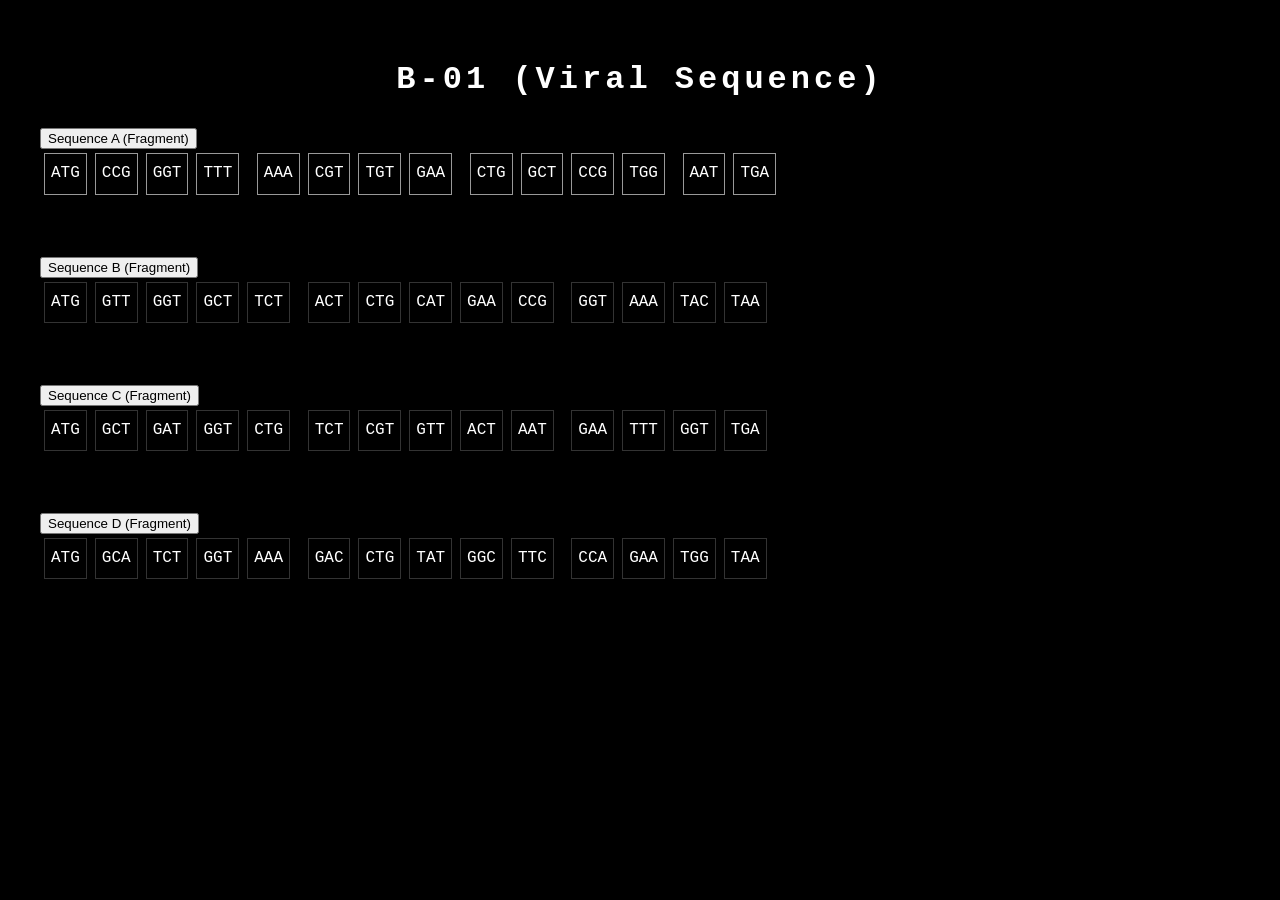
<file: B-01.html>
<!DOCTYPE html>
<html>
<head>
<meta charset="UTF-8">
<title>B-01 (Viral Sequence)</title>
<style>
body{margin:0;background:black;color:white;font-family:Courier New;padding:40px;}
h1{text-align:center;letter-spacing:4px;margin-bottom:30px;}
.block{margin-bottom:40px;line-height:2.2;}
.codon{display:inline-block;margin:4px;padding:2px 6px;border:1px solid rgba(255,255,255,0.2);}
.vector{border-color:rgba(255,255,255,0.6);}
.vector:hover{background:white;color:black;}
</style>
</head>
<body>

<h1>B-01 (Viral Sequence)</h1>

<div id="sequenceContainer">

    <!-- TARGET -->
    <div class="seqItem">

        <button class="seqButton" onclick="toggleSequence(this)">
            Sequence A (Fragment)
        </button>

        <div class="seqContent">

            <div class="block">
                <span class="codon vector">ATG</span><span class="codon vector">CCG</span><span class="codon vector">GGT</span><span class="codon vector">TTT</span>
                <span class="codon vector">AAA</span><span class="codon vector">CGT</span><span class="codon vector">TGT</span><span class="codon vector">GAA</span>
                <span class="codon vector">CTG</span><span class="codon vector">GCT</span><span class="codon vector">CCG</span><span class="codon vector">TGG</span>
                <span class="codon vector">AAT</span><span class="codon vector">TGA</span>
            </div>

        </div>
    </div>

    <br>

    <!-- DECOY 1 -->
    <div class="seqItem">

        <button class="seqButton" onclick="toggleSequence(this)">
            Sequence B (Fragment)
        </button>

        <div class="seqContent">

            <div class="block">
                <span class="codon">ATG</span><span class="codon">GTT</span><span class="codon">GGT</span><span class="codon">GCT</span><span class="codon">TCT</span>
                <span class="codon">ACT</span><span class="codon">CTG</span><span class="codon">CAT</span><span class="codon">GAA</span><span class="codon">CCG</span>
                <span class="codon">GGT</span><span class="codon">AAA</span><span class="codon">TAC</span><span class="codon">TAA</span>
            </div>

        </div>
    </div>

    <br>

    <!-- DECOY 2 -->
    <div class="seqItem">

        <button class="seqButton" onclick="toggleSequence(this)">
            Sequence C (Fragment)
        </button>

        <div class="seqContent">

            <div class="block">
                <span class="codon">ATG</span><span class="codon">GCT</span><span class="codon">GAT</span><span class="codon">GGT</span><span class="codon">CTG</span>
                <span class="codon">TCT</span><span class="codon">CGT</span><span class="codon">GTT</span><span class="codon">ACT</span><span class="codon">AAT</span>
                <span class="codon">GAA</span><span class="codon">TTT</span><span class="codon">GGT</span><span class="codon">TGA</span>
            </div>

        </div>
    </div>

    <br>

    <!-- DECOY 3 -->
    <div class="seqItem">

        <button class="seqButton" onclick="toggleSequence(this)">
            Sequence D (Fragment)
        </button>

        <div class="seqContent">

            <div class="block">
                <span class="codon">ATG</span><span class="codon">GCA</span><span class="codon">TCT</span><span class="codon">GGT</span><span class="codon">AAA</span>
                <span class="codon">GAC</span><span class="codon">CTG</span><span class="codon">TAT</span><span class="codon">GGC</span><span class="codon">TTC</span>
                <span class="codon">CCA</span><span class="codon">GAA</span><span class="codon">TGG</span><span class="codon">TAA</span>
            </div>

        </div>
    </div>

</div>

</body>
</html>
</file>
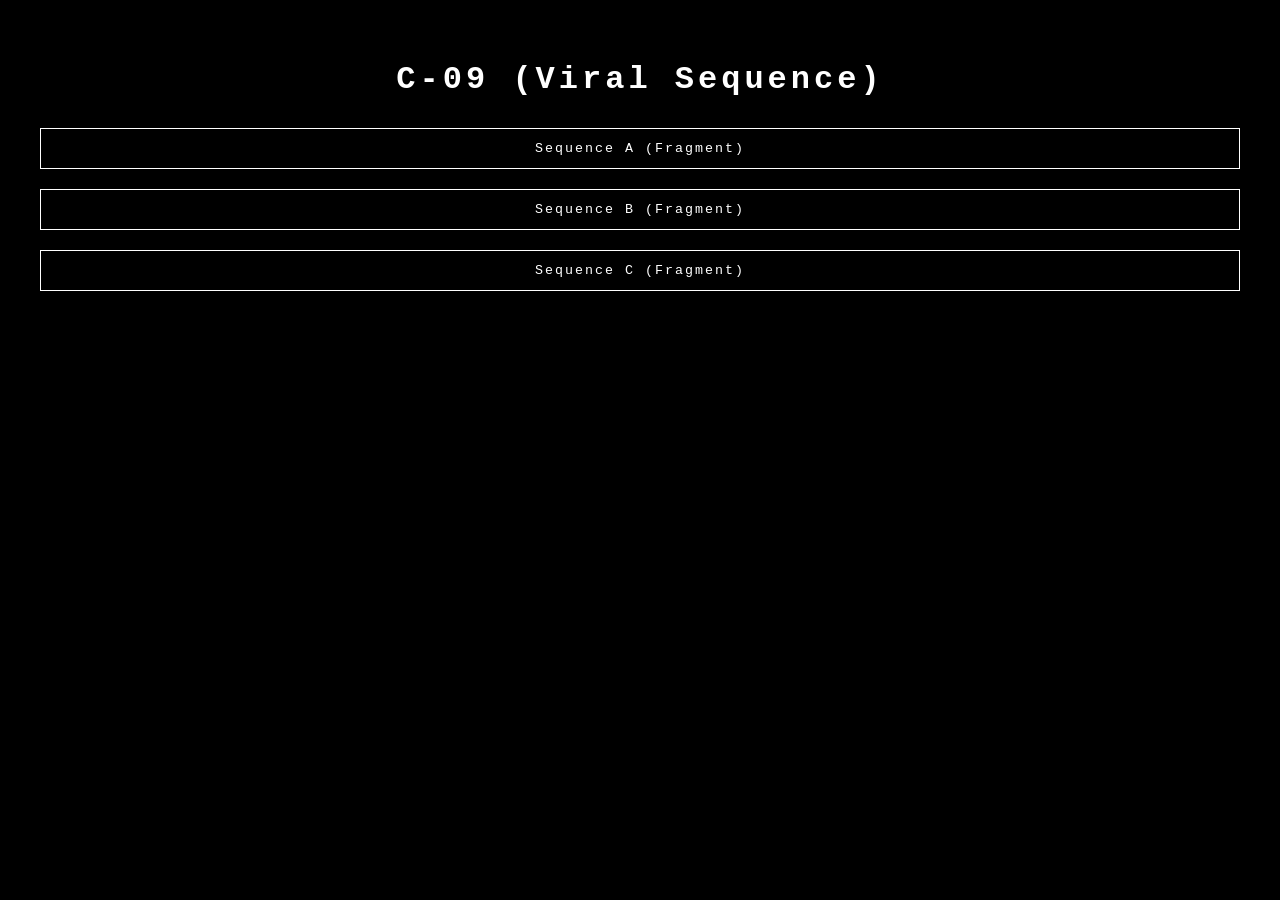
<file: C-09.html>
<!DOCTYPE html>
<html>
<head>
<meta charset="UTF-8">
<title>C-09 (Viral Sequence)</title>

<style>
body{
    margin:0;
    background:black;
    color:white;
    font-family:Courier New;
    padding:40px;
}

h1{
    text-align:center;
    letter-spacing:4px;
    margin-bottom:30px;
}

/* =========================
   SEQUENCE UI SYSTEM
========================= */

.seqItem{
    margin-bottom:20px;
}

.seqButton{
    width:100%;
    padding:12px;
    background:black;
    color:white;
    border:1px solid white;
    cursor:pointer;
    font-family:inherit;
    letter-spacing:2px;
    transition:0.2s;
}

.seqButton:hover{
    background:white;
    color:black;
}

.seqContent{
    display:none;
    margin-top:15px;
}

/* =========================
   CODON DISPLAY
========================= */

.block{
    margin-bottom:20px;
    line-height:2.2;
}

.codon{
    display:inline-block;
    margin:4px;
    padding:2px 6px;
    border:1px solid rgba(255,255,255,0.2);
}

.vector{
    border-color:rgba(255,255,255,0.6);
}

.vector:hover{
    background:white;
    color:black;
}
</style>

</head>

<body>

<h1>C-09 (Viral Sequence)</h1>

<div id="sequenceContainer">

    <!-- TARGET -->
    <div class="seqItem">

        <button class="seqButton" onclick="toggleSequence(this)">
            Sequence A (Fragment)
        </button>

        <div class="seqContent">

            <div class="block">
                <span class="codon vector">ATG</span><span class="codon vector">GCA</span><span class="codon vector">TGG</span><span class="codon vector">AAT</span>
                <span class="codon vector">CCG</span><span class="codon vector">GAA</span><span class="codon vector">TTT</span><span class="codon vector">CGT</span>
                <span class="codon vector">AAA</span><span class="codon vector">TGT</span><span class="codon vector">GGT</span><span class="codon vector">CCG</span>
                <span class="codon vector">TGG</span><span class="codon vector">TAA</span>
            </div>

        </div>
    </div>

    <!-- DECOY 1 -->
    <div class="seqItem">

        <button class="seqButton" onclick="toggleSequence(this)">
            Sequence B (Fragment)
        </button>

        <div class="seqContent">

            <div class="block">
                <span class="codon">ATG</span><span class="codon">GTT</span><span class="codon">GGT</span><span class="codon">GCT</span><span class="codon">TCT</span>
                <span class="codon">ACT</span><span class="codon">CTG</span><span class="codon">CAT</span><span class="codon">GAA</span><span class="codon">CCG</span>
                <span class="codon">GGT</span><span class="codon">AAA</span><span class="codon">TAC</span><span class="codon">TAA</span>
            </div>

        </div>
    </div>

    <!-- DECOY 2 -->
    <div class="seqItem">

        <button class="seqButton" onclick="toggleSequence(this)">
            Sequence C (Fragment)
        </button>

        <div class="seqContent">

            <div class="block">
                <span class="codon">ATG</span><span class="codon">GCT</span><span class="codon">GAT</span><span class="codon">GGT</span><span class="codon">CTG</span>
                <span class="codon">TCT</span><span class="codon">CGT</span><span class="codon">GTT</span><span class="codon">ACT</span><span class="codon">AAT</span>
                <span class="codon">GAA</span><span class="codon">TTT</span><span class="codon">GGT</span><span class="codon">TGA</span>
            </div>

        </div>
    </div>

</div>

<script>
function toggleSequence(button){

    const content = button.nextElementSibling;

    const isOpen = content.style.display === "block";

    document.querySelectorAll(".seqContent").forEach(el => {
        el.style.display = "none";
    });

    content.style.display = isOpen ? "none" : "block";

    if(typeof playClick === "function"){
        playClick();
    }
}
</script>

</body>
</html>
</file>
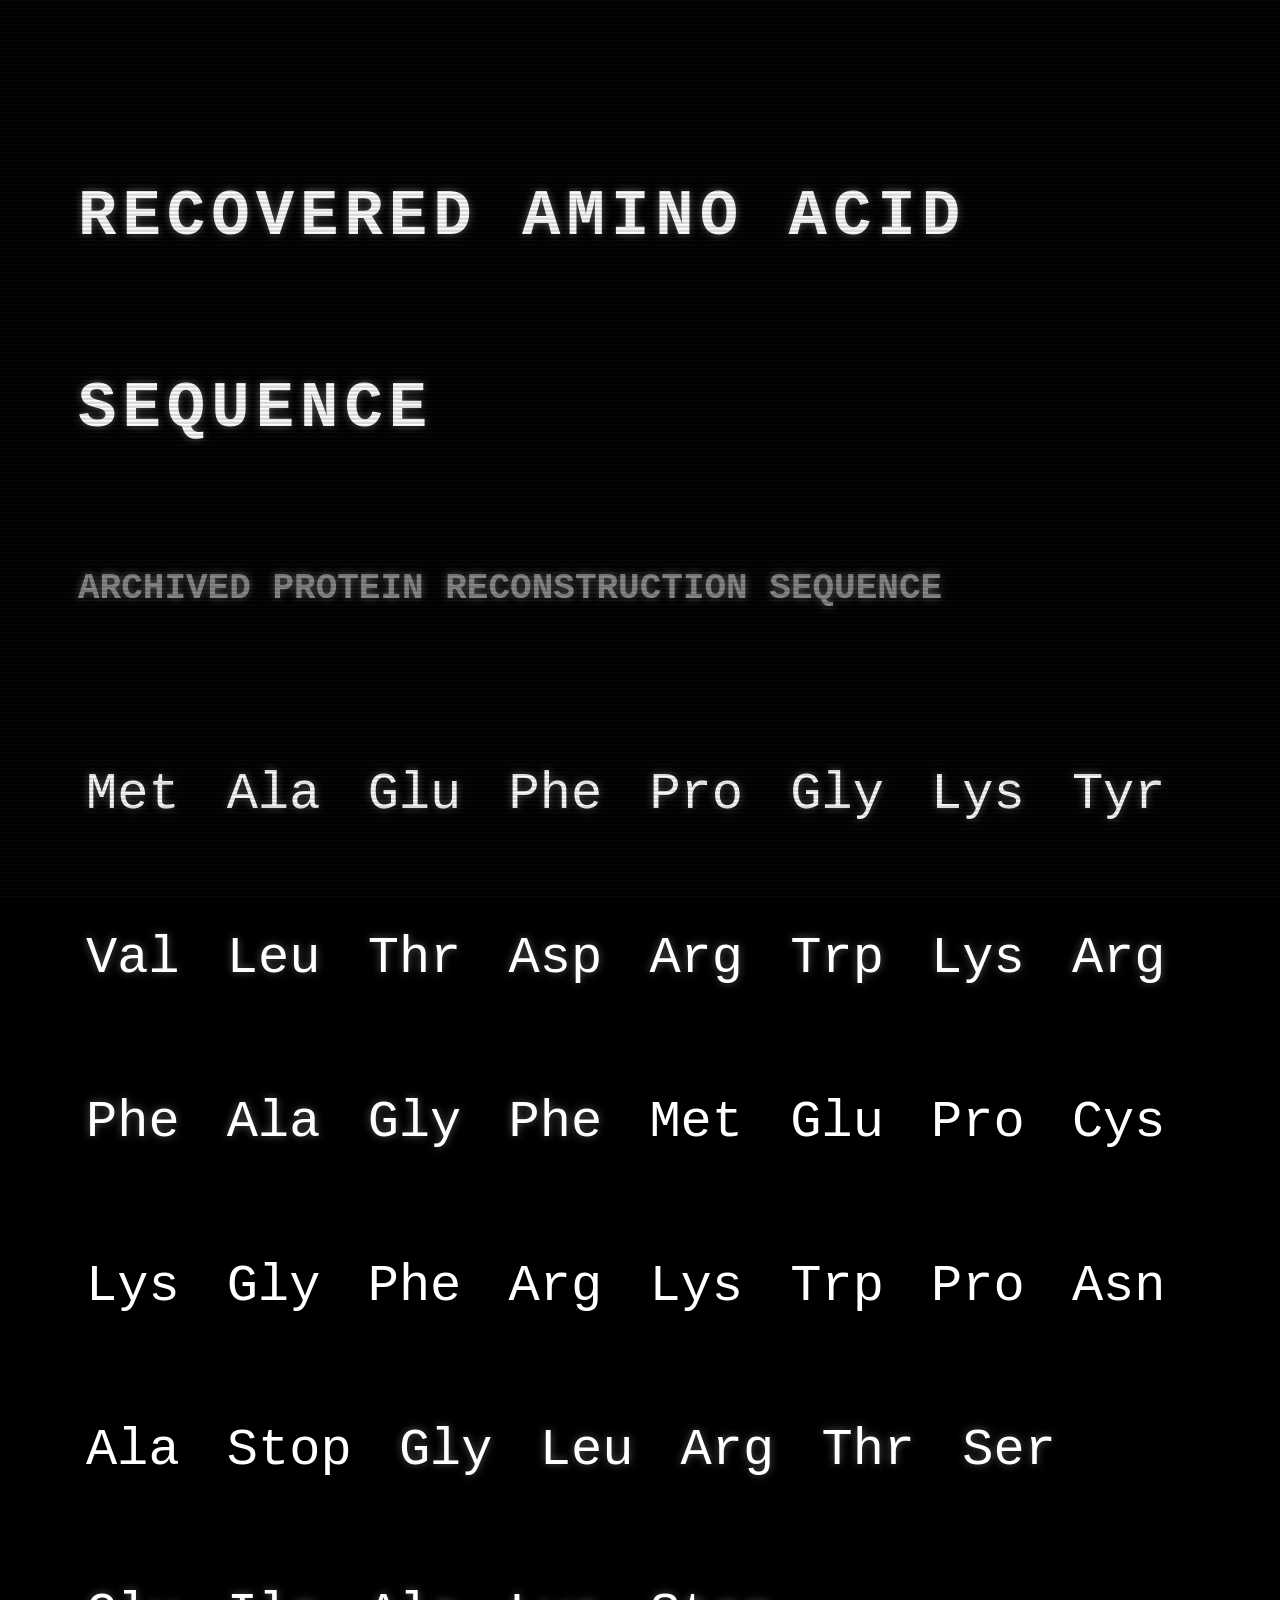
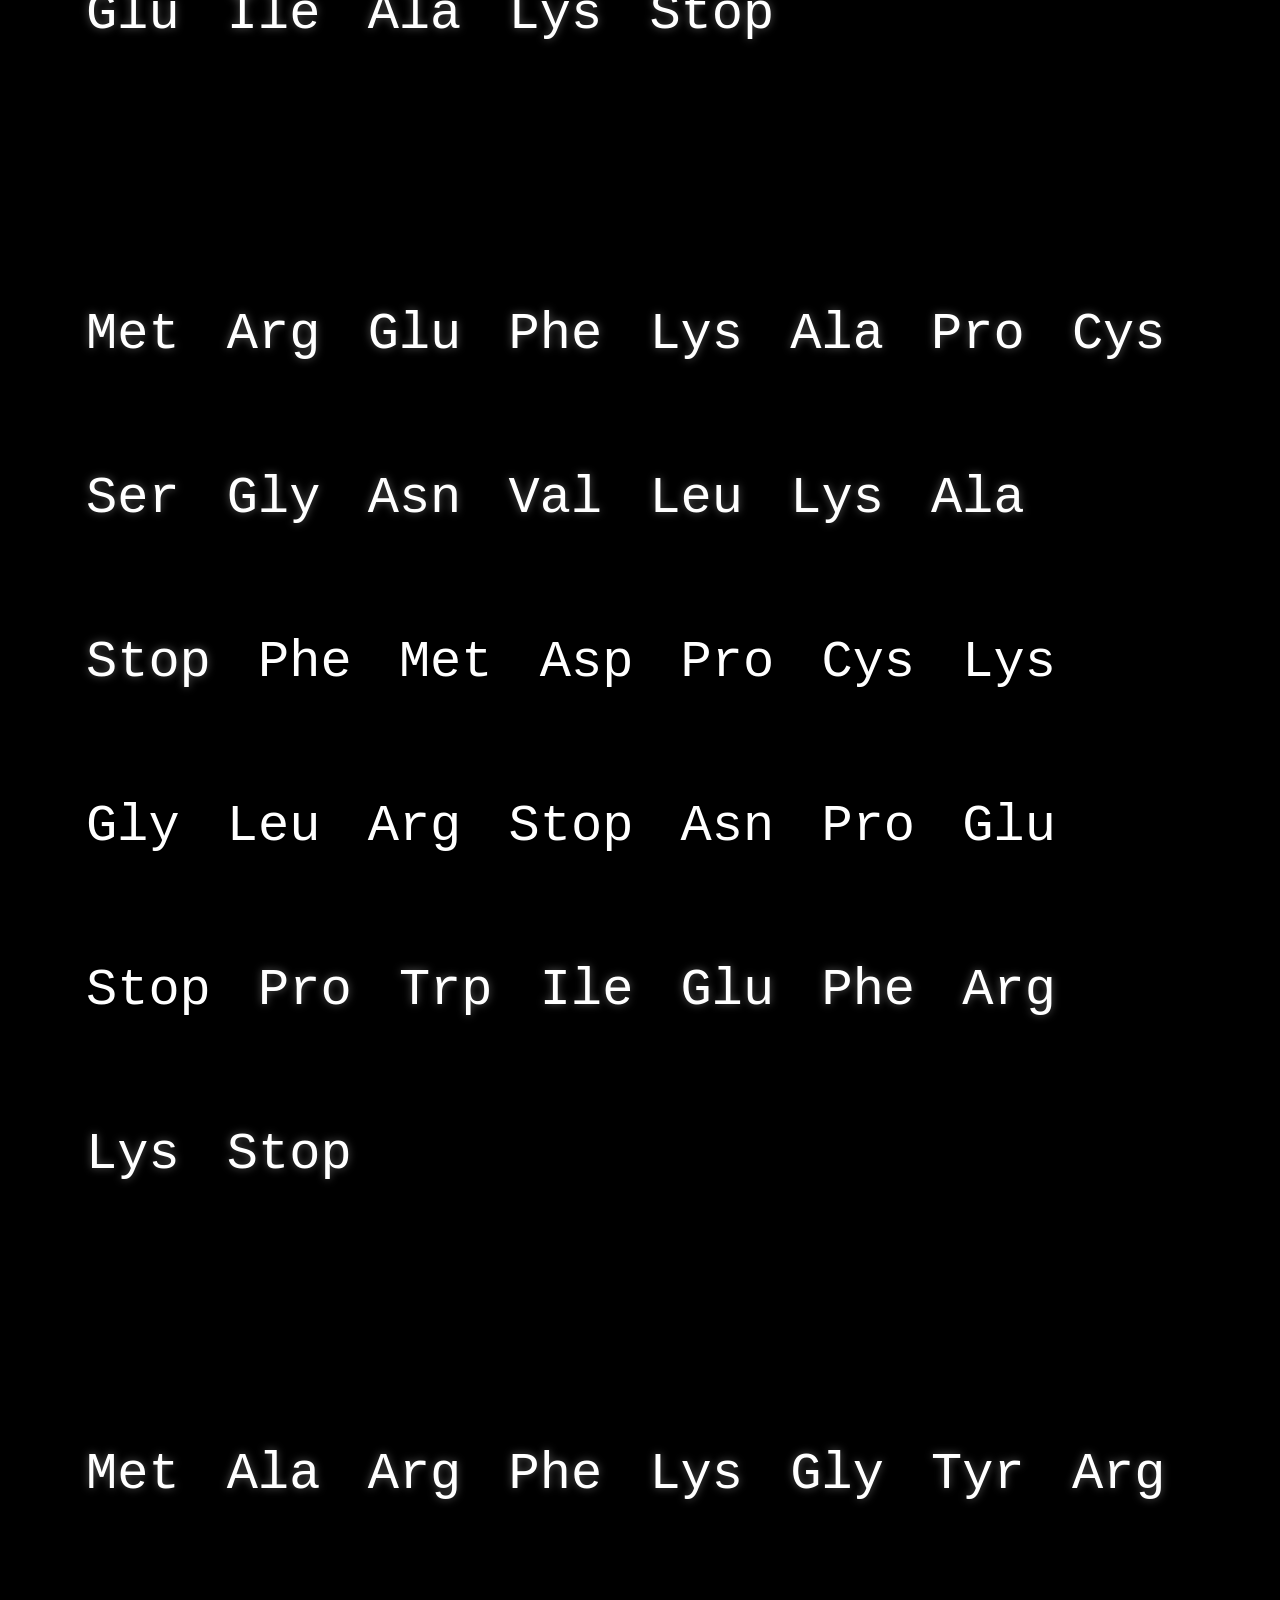
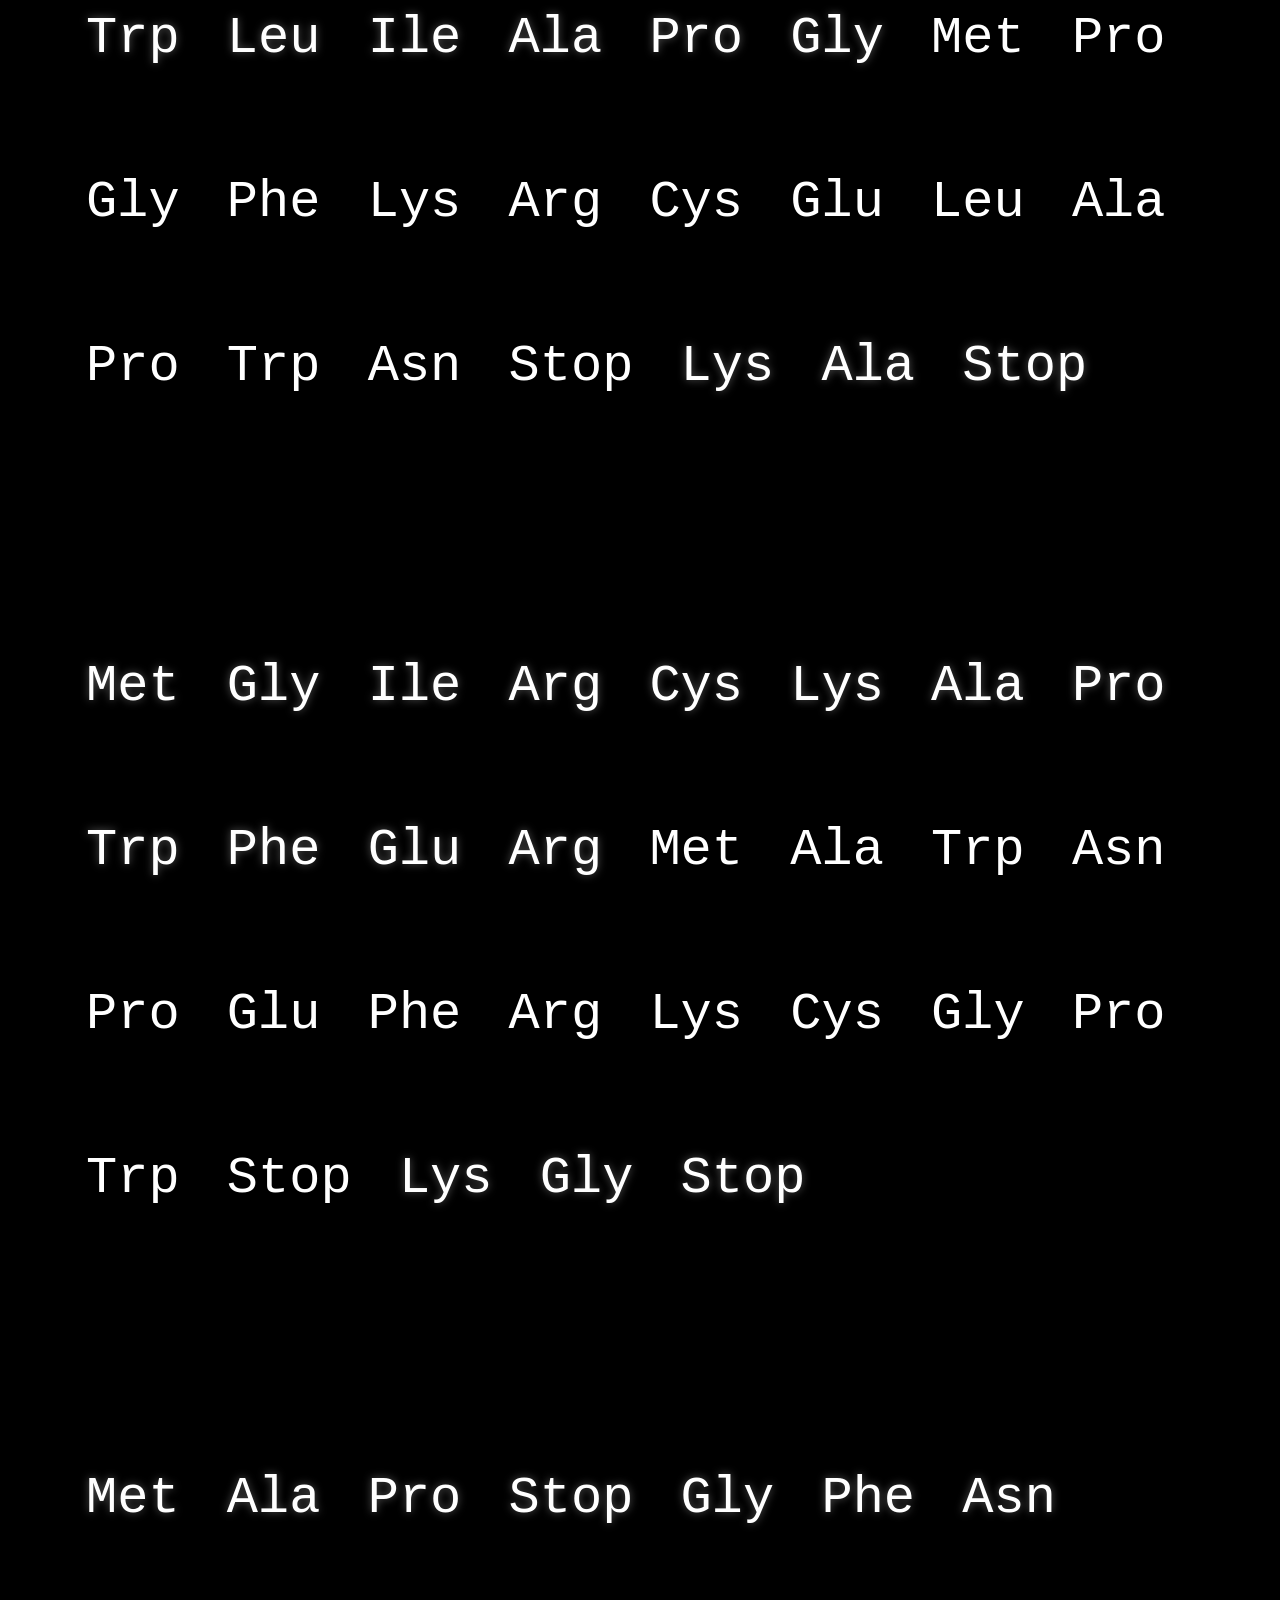
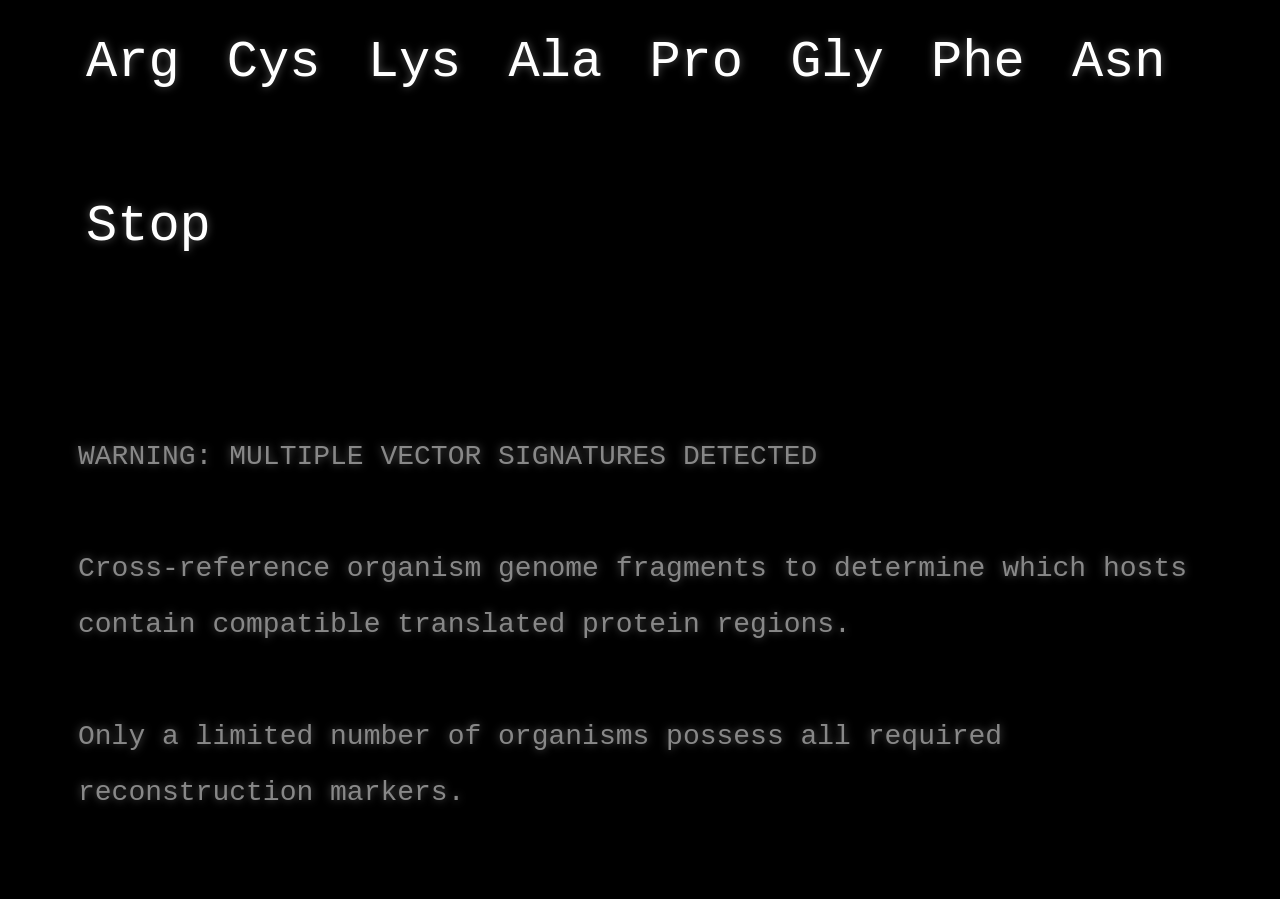
<file: Doc1.html>
<!DOCTYPE html>
<html lang="en">

<head>

<meta charset="UTF-8">

<meta name="viewport"
content="width=device-width, initial-scale=1.0">

<title>E. coli Sequence Archive</title>

<style>

body{

    background:black;
    color:white;

    font-family:Courier New, monospace;

    padding:70px;

    line-height:3;

    text-shadow:0 0 8px rgba(255,255,255,0.35);

    overflow-y:auto;
}

h1{

    font-size:64px;

    margin-bottom:20px;

    letter-spacing:6px;
}

h2{

    color:#888;

    margin-bottom:70px;

    font-size:36px;
}

.sequence{

    font-size:52px;

    word-wrap:break-word;

    max-width:1800px;
}

.codon{

    transition:0.25s;

    cursor:pointer;

    padding:4px 8px;

    display:inline-block;
}

/* NORMAL HOVER */

.codon:hover{

    color:white;

    text-shadow:0 0 18px white;

    transform:scale(1.08);
}

.vector{

    color:white;

    text-shadow:none;

    border-bottom:none;

    background:none;

    transition:0.25s;
}

/* REVEAL ONLY ON HOVER */

.vector:hover{

    color:#ff2222;

    text-shadow:0 0 20px red;

    background:rgba(255,0,0,0.08);
}
/* TERMINAL NOTE */

.note{

    margin-top:120px;

    color:#888;

    font-size:28px;

    line-height:2;
}

/* CRT EFFECT */

body::before{

    content:"";

    position:fixed;

    top:0;
    left:0;

    width:100%;
    height:100%;

    pointer-events:none;

    background:
    repeating-linear-gradient(

        to bottom,

        rgba(255,255,255,0.03) 0px,
        rgba(255,255,255,0.03) 1px,

        rgba(0,0,0,0.15) 2px,
        rgba(0,0,0,0.15) 4px
    );

    z-index:9999;
}

</style>

</head>

<body>

<h1>
RECOVERED AMINO ACID SEQUENCE
</h1>

<h2>
ARCHIVED PROTEIN RECONSTRUCTION SEQUENCE
</h2>

<div class="sequence">

<!-- BLOCK 1 -->

<span class="codon">Met</span>
<span class="codon">Ala</span>
<span class="codon">Glu</span>
<span class="codon">Phe</span>
<span class="codon">Pro</span>
<span class="codon">Gly</span>
<span class="codon">Lys</span>
<span class="codon">Tyr</span>
<span class="codon">Val</span>
<span class="codon">Leu</span>
<span class="codon">Thr</span>
<span class="codon">Asp</span>
<span class="codon">Arg</span>
<span class="codon">Trp</span>
<span class="codon">Lys</span>
<span class="codon">Arg</span>
<span class="codon">Phe</span>
<span class="codon">Ala</span>
<span class="codon">Gly</span>
<span class="codon">Phe</span>

<span class="codon vector">Met</span>
<span class="codon vector">Glu</span>
<span class="codon vector">Pro</span>
<span class="codon vector">Cys</span>
<span class="codon vector">Lys</span>
<span class="codon vector">Gly</span>
<span class="codon vector">Phe</span>
<span class="codon vector">Arg</span>
<span class="codon vector">Lys</span>
<span class="codon vector">Trp</span>
<span class="codon vector">Pro</span>
<span class="codon vector">Asn</span>
<span class="codon vector">Ala</span>
<span class="codon vector">Stop</span>

<span class="codon">Gly</span>
<span class="codon">Leu</span>
<span class="codon">Arg</span>
<span class="codon">Thr</span>
<span class="codon">Ser</span>
<span class="codon">Glu</span>
<span class="codon">Ile</span>
<span class="codon">Ala</span>
<span class="codon">Lys</span>
<span class="codon">Stop</span>

<br><br>

<!-- BLOCK 2 -->

<span class="codon">Met</span>
<span class="codon">Arg</span>
<span class="codon">Glu</span>
<span class="codon">Phe</span>
<span class="codon">Lys</span>
<span class="codon">Ala</span>
<span class="codon">Pro</span>
<span class="codon">Cys</span>
<span class="codon">Ser</span>
<span class="codon">Gly</span>
<span class="codon">Asn</span>
<span class="codon">Val</span>
<span class="codon">Leu</span>
<span class="codon">Lys</span>
<span class="codon">Ala</span>
<span class="codon">Stop</span>

<span class="codon vector">Phe</span>
<span class="codon vector">Met</span>
<span class="codon vector">Asp</span>
<span class="codon vector">Pro</span>
<span class="codon vector">Cys</span>
<span class="codon vector">Lys</span>
<span class="codon vector">Gly</span>
<span class="codon vector">Leu</span>
<span class="codon vector">Arg</span>
<span class="codon vector">Stop</span>
<span class="codon vector">Asn</span>
<span class="codon vector">Pro</span>
<span class="codon vector">Glu</span>
<span class="codon vector">Stop</span>

<span class="codon">Pro</span>
<span class="codon">Trp</span>
<span class="codon">Ile</span>
<span class="codon">Glu</span>
<span class="codon">Phe</span>
<span class="codon">Arg</span>
<span class="codon">Lys</span>
<span class="codon">Stop</span>

<br><br>

<!-- BLOCK 3 -->

<span class="codon">Met</span>
<span class="codon">Ala</span>
<span class="codon">Arg</span>
<span class="codon">Phe</span>
<span class="codon">Lys</span>
<span class="codon">Gly</span>
<span class="codon">Tyr</span>
<span class="codon">Arg</span>
<span class="codon">Trp</span>
<span class="codon">Leu</span>
<span class="codon">Ile</span>
<span class="codon">Ala</span>
<span class="codon">Pro</span>
<span class="codon">Gly</span>

<span class="codon vector">Met</span>
<span class="codon vector">Pro</span>
<span class="codon vector">Gly</span>
<span class="codon vector">Phe</span>
<span class="codon vector">Lys</span>
<span class="codon vector">Arg</span>
<span class="codon vector">Cys</span>
<span class="codon vector">Glu</span>
<span class="codon vector">Leu</span>
<span class="codon vector">Ala</span>
<span class="codon vector">Pro</span>
<span class="codon vector">Trp</span>
<span class="codon vector">Asn</span>
<span class="codon vector">Stop</span>

<span class="codon">Lys</span>
<span class="codon">Ala</span>
<span class="codon">Stop</span>

<br><br>

<!-- BLOCK 4 -->

<span class="codon">Met</span>
<span class="codon">Gly</span>
<span class="codon">Ile</span>
<span class="codon">Arg</span>
<span class="codon">Cys</span>
<span class="codon">Lys</span>
<span class="codon">Ala</span>
<span class="codon">Pro</span>
<span class="codon">Trp</span>
<span class="codon">Phe</span>
<span class="codon">Glu</span>
<span class="codon">Arg</span>

<span class="codon vector">Met</span>
<span class="codon vector">Ala</span>
<span class="codon vector">Trp</span>
<span class="codon vector">Asn</span>
<span class="codon vector">Pro</span>
<span class="codon vector">Glu</span>
<span class="codon vector">Phe</span>
<span class="codon vector">Arg</span>
<span class="codon vector">Lys</span>
<span class="codon vector">Cys</span>
<span class="codon vector">Gly</span>
<span class="codon vector">Pro</span>
<span class="codon vector">Trp</span>
<span class="codon vector">Stop</span>

<span class="codon">Lys</span>
<span class="codon">Gly</span>
<span class="codon">Stop</span>

<br><br>

<!-- EXTRA FILLER -->

<span class="codon">Met</span>
<span class="codon">Ala</span>
<span class="codon">Pro</span>
<span class="codon">Stop</span>
<span class="codon">Gly</span>
<span class="codon">Phe</span>
<span class="codon">Asn</span>
<span class="codon">Arg</span>
<span class="codon">Cys</span>
<span class="codon">Lys</span>
<span class="codon">Ala</span>
<span class="codon">Pro</span>
<span class="codon">Gly</span>
<span class="codon">Phe</span>
<span class="codon">Asn</span>
<span class="codon">Stop</span>
    
</div>

<div class="note">

WARNING: MULTIPLE VECTOR SIGNATURES DETECTED<br><br>

Cross-reference organism genome fragments to determine
which hosts contain compatible translated protein regions.<br><br>

Only a limited number of organisms possess all required
reconstruction markers.

</div>

</body>
</html>
</file>
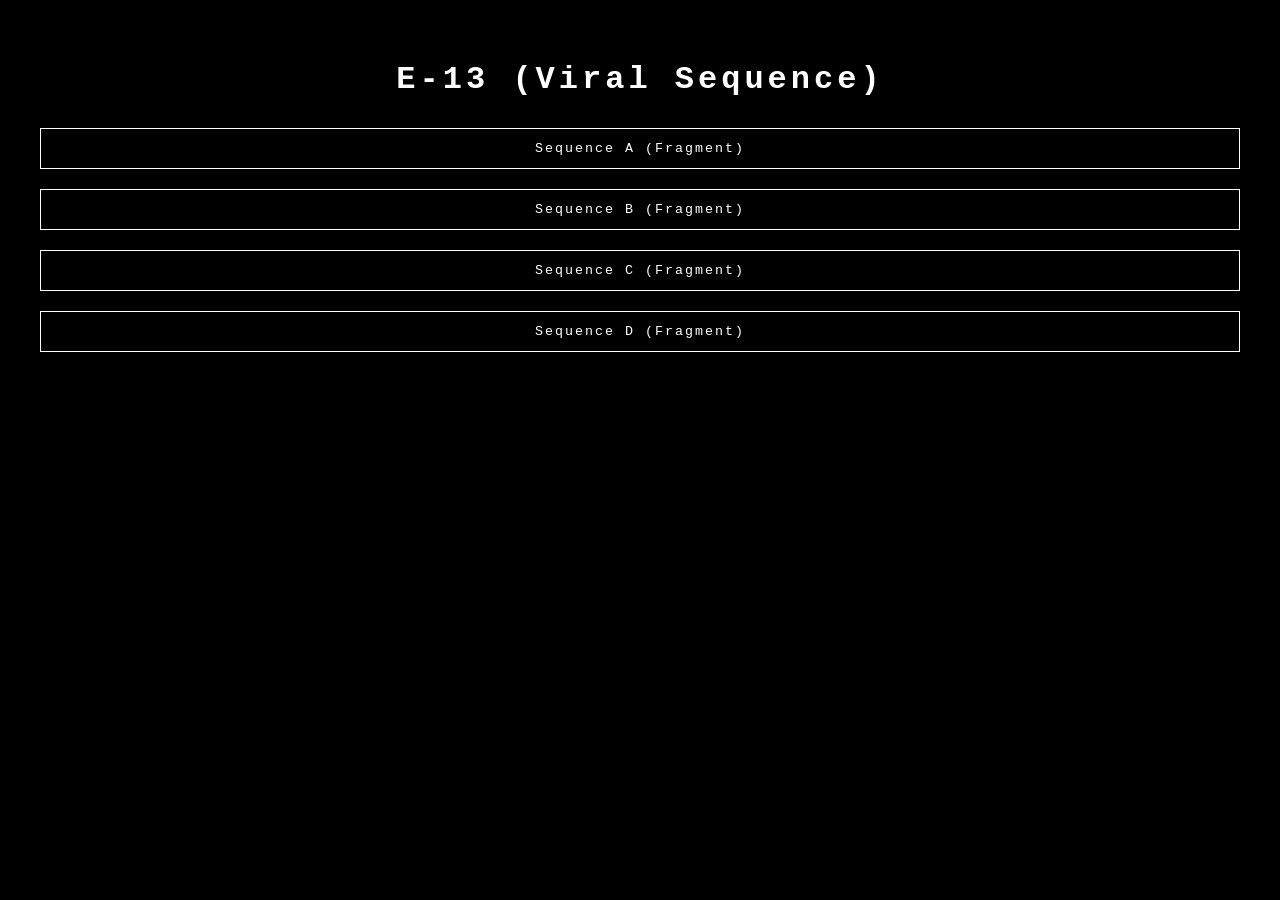
<file: E-13.html>
<!DOCTYPE html>
<html lang="en">
<head>
<meta charset="UTF-8">
<title>E-13 (Viral Sequence)</title>

<style>
body{
    margin:0;
    background:black;
    color:white;
    font-family:Courier New, monospace;
    padding:40px;
}

/* HEADER */
h1{
    text-align:center;
    letter-spacing:4px;
    margin-bottom:30px;
}

/* =========================
   SEQUENCE UI SYSTEM
========================= */

.seqItem{
    margin-bottom:20px;
}

.seqButton{
    width:100%;
    padding:12px;
    background:black;
    color:white;
    border:1px solid white;
    cursor:pointer;
    font-family:inherit;
    letter-spacing:2px;
    transition:0.2s;
}

.seqButton:hover{
    background:white;
    color:black;
}

.seqContent{
    display:none;
    margin-top:15px;
}

/* =========================
   CODONS
========================= */

.block{
    margin-bottom:20px;
    line-height:2.2;
}

.codon{
    display:inline-block;
    margin:4px;
    padding:2px 6px;
    border:1px solid rgba(255,255,255,0.2);
}

.vector{
    border-color:rgba(255,255,255,0.6);
    transition:0.2s;
}

.vector:hover{
    background:white;
    color:black;
}
</style>

</head>

<body>

<h1>E-13 (Viral Sequence)</h1>

<div id="sequenceContainer">

    <!-- TARGET -->
    <div class="seqItem">

        <button class="seqButton" onclick="toggleSequence(this)">
            Sequence A (Fragment)
        </button>

        <div class="seqContent">

            <div class="block">
                <span class="codon vector">TTT</span>
                <span class="codon vector">ATG</span>
                <span class="codon vector">GAT</span>
                <span class="codon vector">CCG</span>
                <span class="codon vector">TGT</span>
                <span class="codon vector">AAA</span>
                <span class="codon vector">GGT</span>
                <span class="codon vector">CTG</span>
                <span class="codon vector">CGT</span>
                <span class="codon vector">TAA</span>
                <span class="codon vector">AAT</span>
                <span class="codon vector">CCG</span>
                <span class="codon vector">GAA</span>
                <span class="codon vector">TGA</span>
            </div>

        </div>
    </div>

    <!-- DECOY 1 -->
    <div class="seqItem">

        <button class="seqButton" onclick="toggleSequence(this)">
            Sequence B (Fragment)
        </button>

        <div class="seqContent">

            <div class="block">
                <span class="codon">ATG</span>
                <span class="codon">GTT</span>
                <span class="codon">GGT</span>
                <span class="codon">GCT</span>
                <span class="codon">TCT</span>
                <span class="codon">ACT</span>
                <span class="codon">CTG</span>
                <span class="codon">CAT</span>
                <span class="codon">GAA</span>
                <span class="codon">CCG</span>
                <span class="codon">GGT</span>
                <span class="codon">AAA</span>
                <span class="codon">TAC</span>
                <span class="codon">TAA</span>
            </div>

        </div>
    </div>

    <!-- DECOY 2 -->
    <div class="seqItem">

        <button class="seqButton" onclick="toggleSequence(this)">
            Sequence C (Fragment)
        </button>

        <div class="seqContent">

            <div class="block">
                <span class="codon">ATG</span>
                <span class="codon">GCT</span>
                <span class="codon">GAT</span>
                <span class="codon">GGT</span>
                <span class="codon">CTG</span>
                <span class="codon">TCT</span>
                <span class="codon">CGT</span>
                <span class="codon">GTT</span>
                <span class="codon">ACT</span>
                <span class="codon">AAT</span>
                <span class="codon">GAA</span>
                <span class="codon">TTT</span>
                <span class="codon">GGT</span>
                <span class="codon">TGA</span>
            </div>

        </div>
    </div>

    <!-- DECOY 3 -->
    <div class="seqItem">

        <button class="seqButton" onclick="toggleSequence(this)">
            Sequence D (Fragment)
        </button>

        <div class="seqContent">

            <div class="block">
                <span class="codon">ATG</span>
                <span class="codon">GGT</span>
                <span class="codon">CCG</span>
                <span class="codon">TCT</span>
                <span class="codon">CTG</span>
                <span class="codon">AAA</span>
                <span class="codon">GAT</span>
                <span class="codon">TGT</span>
                <span class="codon">GTT</span>
                <span class="codon">GCT</span>
                <span class="codon">ACT</span>
                <span class="codon">GAA</span>
                <span class="codon">CAT</span>
                <span class="codon">TAA</span>
            </div>

        </div>
    </div>

</div>

<script>
function toggleSequence(button){

    const content = button.nextElementSibling;

    const isOpen = content.style.display === "block";

    document.querySelectorAll(".seqContent").forEach(el => {
        el.style.display = "none";
    });

    content.style.display = isOpen ? "none" : "block";

    if(typeof playClick === "function"){
        playClick();
    }
}
</script>

</body>
</html>
</file>
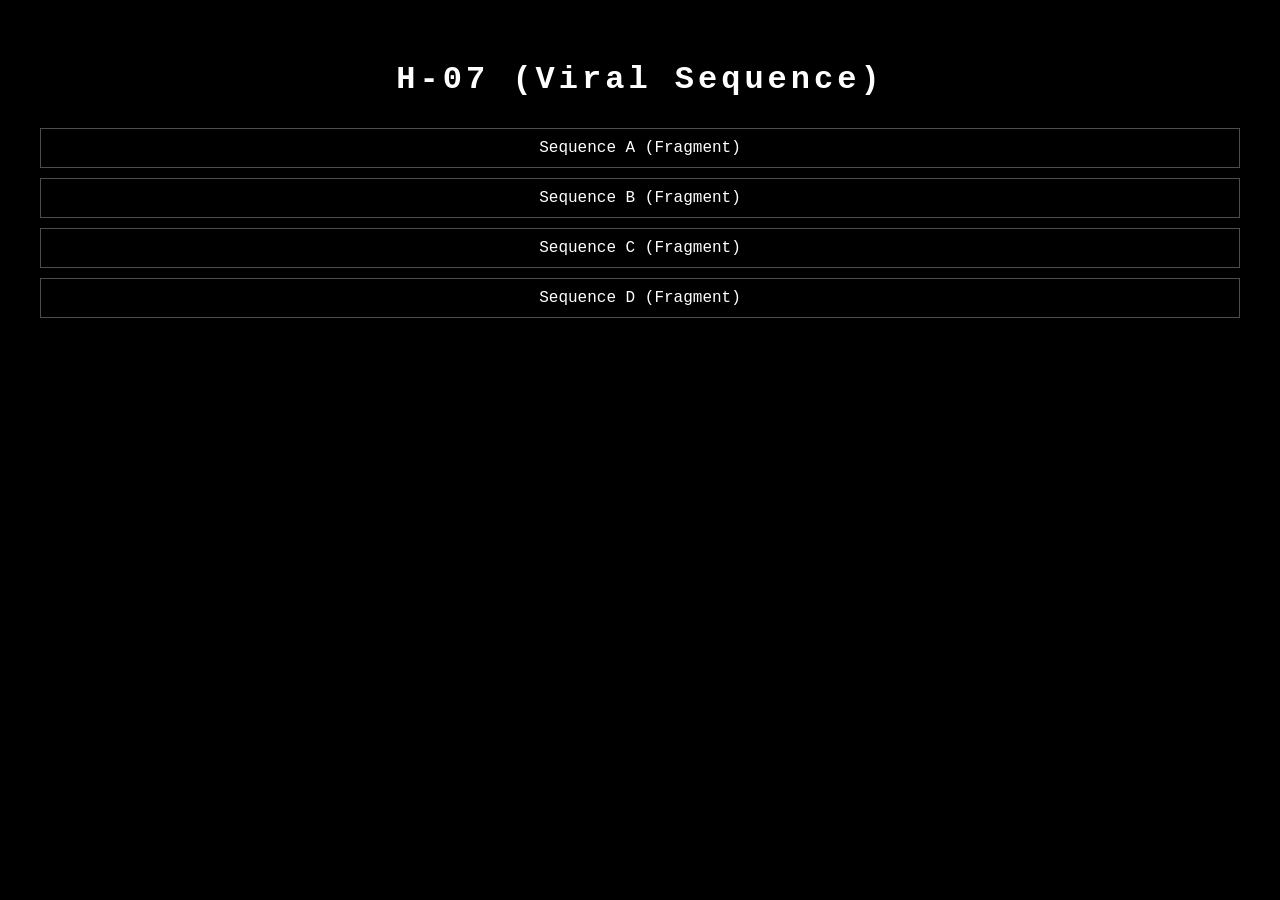
<file: H-07.html>
<!DOCTYPE html>
<html lang="en">
<head>
<meta charset="UTF-8">
<title>H-07 (Viral Sequence)</title>

<style>
body{
    margin:0;
    background:black;
    color:white;
    font-family:Courier New, monospace;
    padding:40px;
}

/* HEADER */
h1{
    text-align:center;
    letter-spacing:4px;
    margin-bottom:30px;
}

/* CLICK HEADERS */
.blockHeader{
    cursor:pointer;
    border:1px solid rgba(255,255,255,0.3);
    padding:10px;
    margin-bottom:10px;
    text-align:center;
    transition:0.2s;
}

.blockHeader:hover{
    background:white;
    color:black;
}

/* COLLAPSIBLE CONTENT */
.blockContent{
    display:none;
    margin-bottom:40px;
    line-height:2.2;
}

.blockContent.active{
    display:block;
}

/* CODONS */
.codon{
    display:inline-block;
    margin:4px;
    padding:2px 6px;
    border:1px solid rgba(255,255,255,0.2);
}

/* TARGET (VECTOR) */
.vector{
    border-color:rgba(255,255,255,0.6);
    transition:0.2s;
}

.vector:hover{
    background:white;
    color:black;
}
</style>

<script>
function toggleBlock(id){
    document.getElementById(id).classList.toggle("active");
}
</script>

</head>

<body>

<h1>H-07 (Viral Sequence)</h1>

<!-- BLOCK 1 -->
<div class="blockHeader" onclick="toggleBlock('h07b1')">
    Sequence A (Fragment)
</div>

<div class="blockContent" id="h07b1">

<span class="codon vector">ATG</span>
<span class="codon vector">CCT</span>
<span class="codon vector">GGT</span>
<span class="codon vector">TTT</span>
<span class="codon vector">AAA</span>
<span class="codon vector">CGT</span>
<span class="codon vector">TGT</span>
<span class="codon vector">GAA</span>
<span class="codon vector">CTG</span>
<span class="codon vector">GCT</span>
<span class="codon vector">CCT</span>
<span class="codon vector">TGG</span>
<span class="codon vector">AAT</span>
<span class="codon vector">TAA</span>

</div>

<!-- BLOCK 2 -->
<div class="blockHeader" onclick="toggleBlock('h07b2')">
    Sequence B (Fragment)
</div>

<div class="blockContent" id="h07b2">

<span class="codon">ATG</span>
<span class="codon">GTT</span>
<span class="codon">GGA</span>
<span class="codon">GCT</span>
<span class="codon">TCT</span>
<span class="codon">ACC</span>
<span class="codon">TTG</span>
<span class="codon">CAT</span>
<span class="codon">GAA</span>
<span class="codon">CCT</span>
<span class="codon">GGA</span>
<span class="codon">AAA</span>
<span class="codon">TAT</span>
<span class="codon">TAA</span>

</div>

<!-- BLOCK 3 -->
<div class="blockHeader" onclick="toggleBlock('h07b3')">
    Sequence C (Fragment)
</div>

<div class="blockContent" id="h07b3">

<span class="codon">ATG</span>
<span class="codon">GCT</span>
<span class="codon">GAT</span>
<span class="codon">GGT</span>
<span class="codon">CTT</span>
<span class="codon">TCT</span>
<span class="codon">CGT</span>
<span class="codon">GTT</span>
<span class="codon">ACT</span>
<span class="codon">AAT</span>
<span class="codon">GAA</span>
<span class="codon">TTT</span>
<span class="codon">GGT</span>
<span class="codon">TAA</span>

</div>

<!-- BLOCK 4 -->
<div class="blockHeader" onclick="toggleBlock('h07b4')">
    Sequence D (Fragment)
</div>

<div class="blockContent" id="h07b4">

<span class="codon">ATG</span>
<span class="codon">GGT</span>
<span class="codon">CCT</span>
<span class="codon">TCT</span>
<span class="codon">CTT</span>
<span class="codon">AAA</span>
<span class="codon">GAT</span>
<span class="codon">TGT</span>
<span class="codon">GTT</span>
<span class="codon">GCT</span>
<span class="codon">ACT</span>
<span class="codon">GAA</span>
<span class="codon">CAT</span>
<span class="codon">TAA</span>

</div>

</body>
</html>
</file>
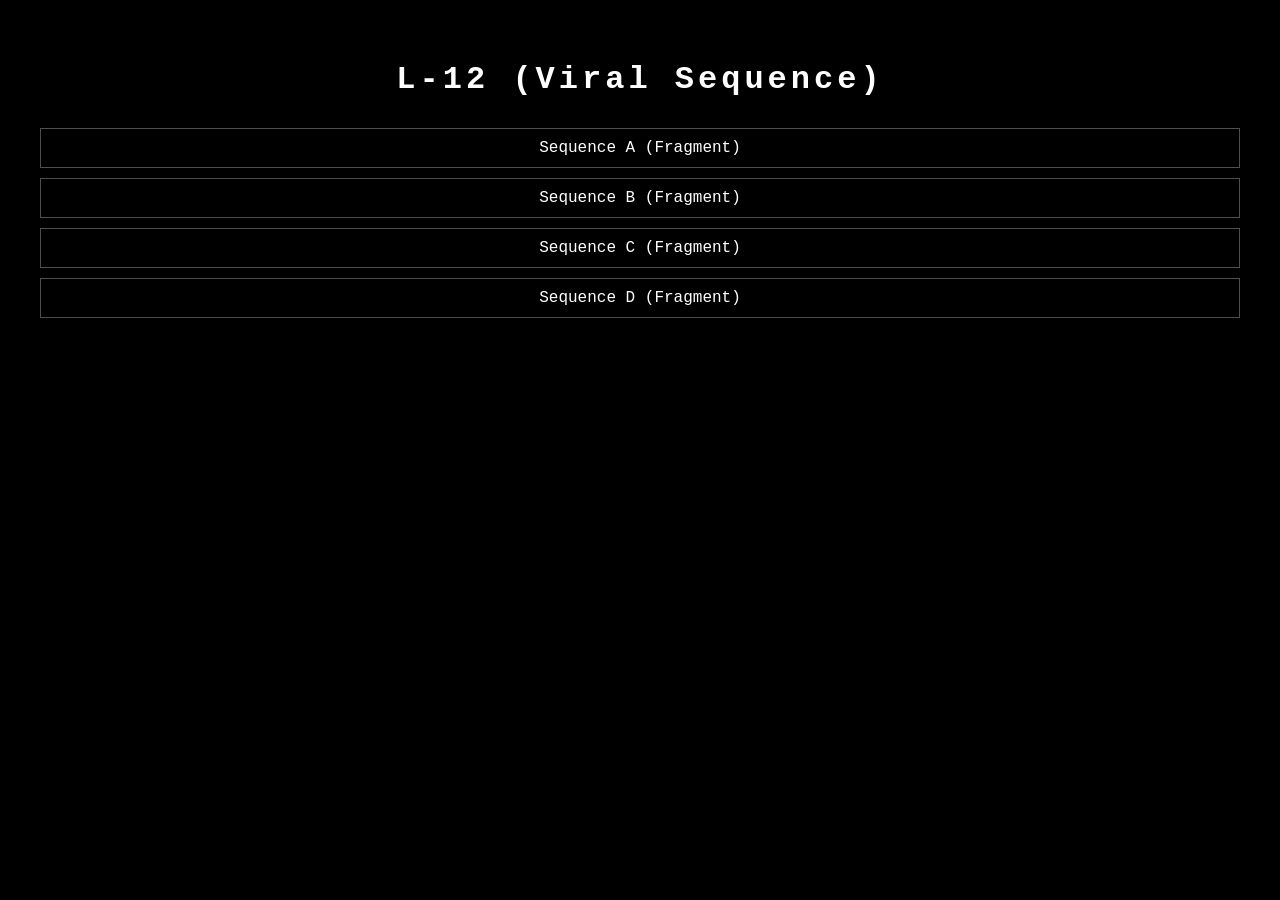
<file: L-12.html>
<!DOCTYPE html>
<html>
<head>
<meta charset="UTF-8">
<title>L-12 (Viral Sequence)</title>

<style>
body{
    margin:0;
    background:black;
    color:white;
    font-family:Courier New, monospace;
    padding:40px;
}

/* HEADER */
h1{
    text-align:center;
    letter-spacing:4px;
    margin-bottom:30px;
}

/* CLICK HEADERS */
.blockHeader{
    cursor:pointer;
    border:1px solid rgba(255,255,255,0.3);
    padding:10px;
    margin-bottom:10px;
    text-align:center;
    transition:0.2s;
}

.blockHeader:hover{
    background:white;
    color:black;
}

/* COLLAPSIBLE CONTENT */
.blockContent{
    display:none;
    margin-bottom:40px;
    line-height:2.2;
}

.blockContent.active{
    display:block;
}

/* CODONS */
.codon{
    display:inline-block;
    margin:4px;
    padding:2px 6px;
    border:1px solid rgba(255,255,255,0.2);
}

/* VECTOR (TARGET) */
.vector{
    border-color:rgba(255,255,255,0.6);
    transition:0.2s;
}

.vector:hover{
    background:white;
    color:black;
}
</style>

<script>
function toggleBlock(id){
    document.getElementById(id).classList.toggle("active");
}
</script>

</head>

<body>

<h1>L-12 (Viral Sequence)</h1>

<!-- BLOCK 1 -->
<div class="blockHeader" onclick="toggleBlock('l12b1')">
    Sequence A (Fragment)
</div>

<div class="blockContent" id="l12b1">

<span class="codon vector">ATG</span>
<span class="codon vector">GGT</span>
<span class="codon vector">CCT</span>
<span class="codon vector">TCT</span>
<span class="codon vector">CTT</span>
<span class="codon vector">AAA</span>
<span class="codon vector">GAT</span>
<span class="codon vector">TGT</span>
<span class="codon vector">GTT</span>
<span class="codon vector">GCT</span>
<span class="codon vector">ACT</span>
<span class="codon vector">GAA</span>
<span class="codon vector">CAT</span>
<span class="codon vector">TAA</span>

</div>

<!-- BLOCK 2 -->
<div class="blockHeader" onclick="toggleBlock('l12b2')">
    Sequence B (Fragment)
</div>

<div class="blockContent" id="l12b2">

<span class="codon">ATG</span>
<span class="codon">GTT</span>
<span class="codon">GGA</span>
<span class="codon">GCT</span>
<span class="codon">TCT</span>
<span class="codon">ACC</span>
<span class="codon">TTG</span>
<span class="codon">CAT</span>
<span class="codon">GAA</span>
<span class="codon">CCT</span>
<span class="codon">GGA</span>
<span class="codon">AAA</span>
<span class="codon">TAT</span>
<span class="codon">TAA</span>

</div>

<!-- BLOCK 3 -->
<div class="blockHeader" onclick="toggleBlock('l12b3')">
    Sequence C (Fragment)
</div>

<div class="blockContent" id="l12b3">

<span class="codon">ATG</span>
<span class="codon">GCT</span>
<span class="codon">GAT</span>
<span class="codon">GGT</span>
<span class="codon">CTT</span>
<span class="codon">TCT</span>
<span class="codon">CGT</span>
<span class="codon">GTT</span>
<span class="codon">ACT</span>
<span class="codon">AAT</span>
<span class="codon">GAA</span>
<span class="codon">TTT</span>
<span class="codon">GGT</span>
<span class="codon">TAA</span>

</div>

<!-- BLOCK 4 -->
<div class="blockHeader" onclick="toggleBlock('l12b4')">
    Sequence D (Fragment)
</div>

<div class="blockContent" id="l12b4">

<span class="codon">ATG</span>
<span class="codon">GGT</span>
<span class="codon">CCT</span>
<span class="codon">TCT</span>
<span class="codon">CTT</span>
<span class="codon">AAA</span>
<span class="codon">GAT</span>
<span class="codon">TGT</span>
<span class="codon">GTT</span>
<span class="codon">GCT</span>
<span class="codon">ACT</span>
<span class="codon">GAA</span>
<span class="codon">CAT</span>
<span class="codon">TAA</span>

</div>

</body>
</html>
</file>
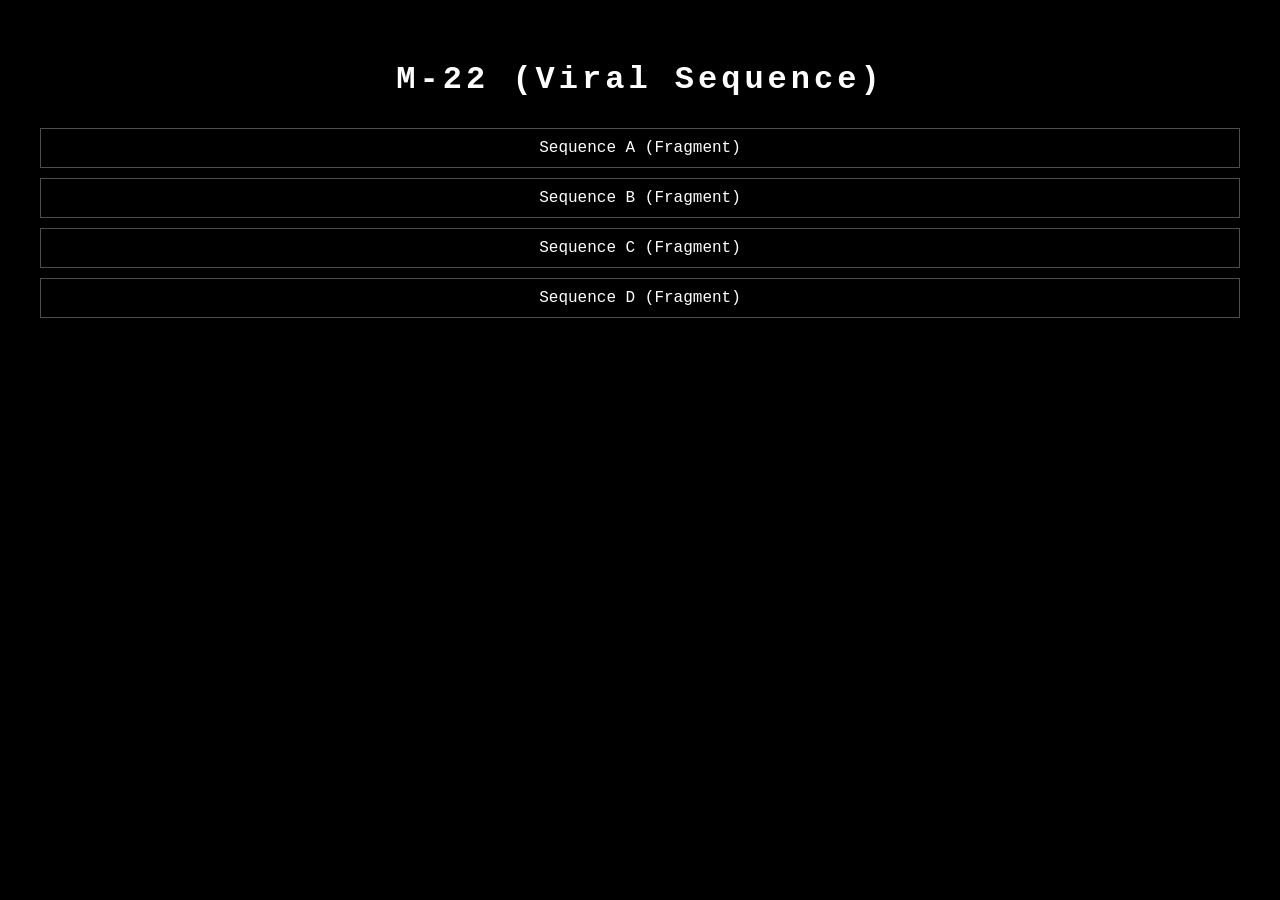
<file: M-22.html>
<!DOCTYPE html>
<html>
<head>
<meta charset="UTF-8">
<title>M-22 (Viral Sequence)</title>

<style>
body{
    margin:0;
    background:black;
    color:white;
    font-family:Courier New, monospace;
    padding:40px;
}

/* HEADER */
h1{
    text-align:center;
    letter-spacing:4px;
    margin-bottom:30px;
}

/* CLICKABLE BLOCK HEADERS */
.blockHeader{
    cursor:pointer;
    border:1px solid rgba(255,255,255,0.3);
    padding:10px;
    margin-bottom:10px;
    text-align:center;
    transition:0.2s;
}

.blockHeader:hover{
    background:white;
    color:black;
}

/* COLLAPSIBLE CONTENT */
.blockContent{
    display:none;
    margin-bottom:40px;
    line-height:2.2;
}

.blockContent.active{
    display:block;
}

/* CODONS */
.codon{
    display:inline-block;
    margin:4px;
    padding:2px 6px;
    border:1px solid rgba(255,255,255,0.2);
}

/* VECTOR (TARGET) */
.vector{
    border-color:rgba(255,255,255,0.6);
    transition:0.2s;
}

.vector:hover{
    background:white;
    color:black;
}
</style>

<script>
function toggleBlock(id){
    document.getElementById(id).classList.toggle("active");
}
</script>

</head>

<body>

<h1>M-22 (Viral Sequence)</h1>

<!-- BLOCK 1 -->
<div class="blockHeader" onclick="toggleBlock('m22b1')">
    Sequence A (Fragment)
</div>

<div class="blockContent" id="m22b1">

<span class="codon vector">ATG</span>
<span class="codon vector">GCT</span>
<span class="codon vector">TGG</span>
<span class="codon vector">AAT</span>
<span class="codon vector">CCT</span>
<span class="codon vector">GAA</span>
<span class="codon vector">TTT</span>
<span class="codon vector">CGT</span>
<span class="codon vector">AAA</span>
<span class="codon vector">TGT</span>
<span class="codon vector">GGT</span>
<span class="codon vector">CCT</span>
<span class="codon vector">TGG</span>
<span class="codon vector">TAA</span>

</div>

<!-- BLOCK 2 -->
<div class="blockHeader" onclick="toggleBlock('m22b2')">
    Sequence B (Fragment)
</div>

<div class="blockContent" id="m22b2">

<span class="codon">ATG</span>
<span class="codon">GTT</span>
<span class="codon">GGA</span>
<span class="codon">GCT</span>
<span class="codon">TCT</span>
<span class="codon">ACC</span>
<span class="codon">TTG</span>
<span class="codon">CAT</span>
<span class="codon">GAA</span>
<span class="codon">CCT</span>
<span class="codon">GGA</span>
<span class="codon">AAA</span>
<span class="codon">TAT</span>
<span class="codon">TAA</span>

</div>

<!-- BLOCK 3 -->
<div class="blockHeader" onclick="toggleBlock('m22b3')">
    Sequence C (Fragment)
</div>

<div class="blockContent" id="m22b3">

<span class="codon">ATG</span>
<span class="codon">GCT</span>
<span class="codon">GAT</span>
<span class="codon">GGT</span>
<span class="codon">CTT</span>
<span class="codon">TCT</span>
<span class="codon">CGT</span>
<span class="codon">GTT</span>
<span class="codon">ACT</span>
<span class="codon">AAT</span>
<span class="codon">GAA</span>
<span class="codon">TTT</span>
<span class="codon">GGT</span>
<span class="codon">TAA</span>

</div>

<!-- BLOCK 4 -->
<div class="blockHeader" onclick="toggleBlock('m22b4')">
    Sequence D (Fragment)
</div>

<div class="blockContent" id="m22b4">

<span class="codon">ATG</span>
<span class="codon">GGT</span>
<span class="codon">CCT</span>
<span class="codon">TCT</span>
<span class="codon">CTT</span>
<span class="codon">AAA</span>
<span class="codon">GAT</span>
<span class="codon">TGT</span>
<span class="codon">GTT</span>
<span class="codon">GCT</span>
<span class="codon">ACT</span>
<span class="codon">GAA</span>
<span class="codon">CAT</span>
<span class="codon">TAA</span>

</div>

</body>
</html>
</file>
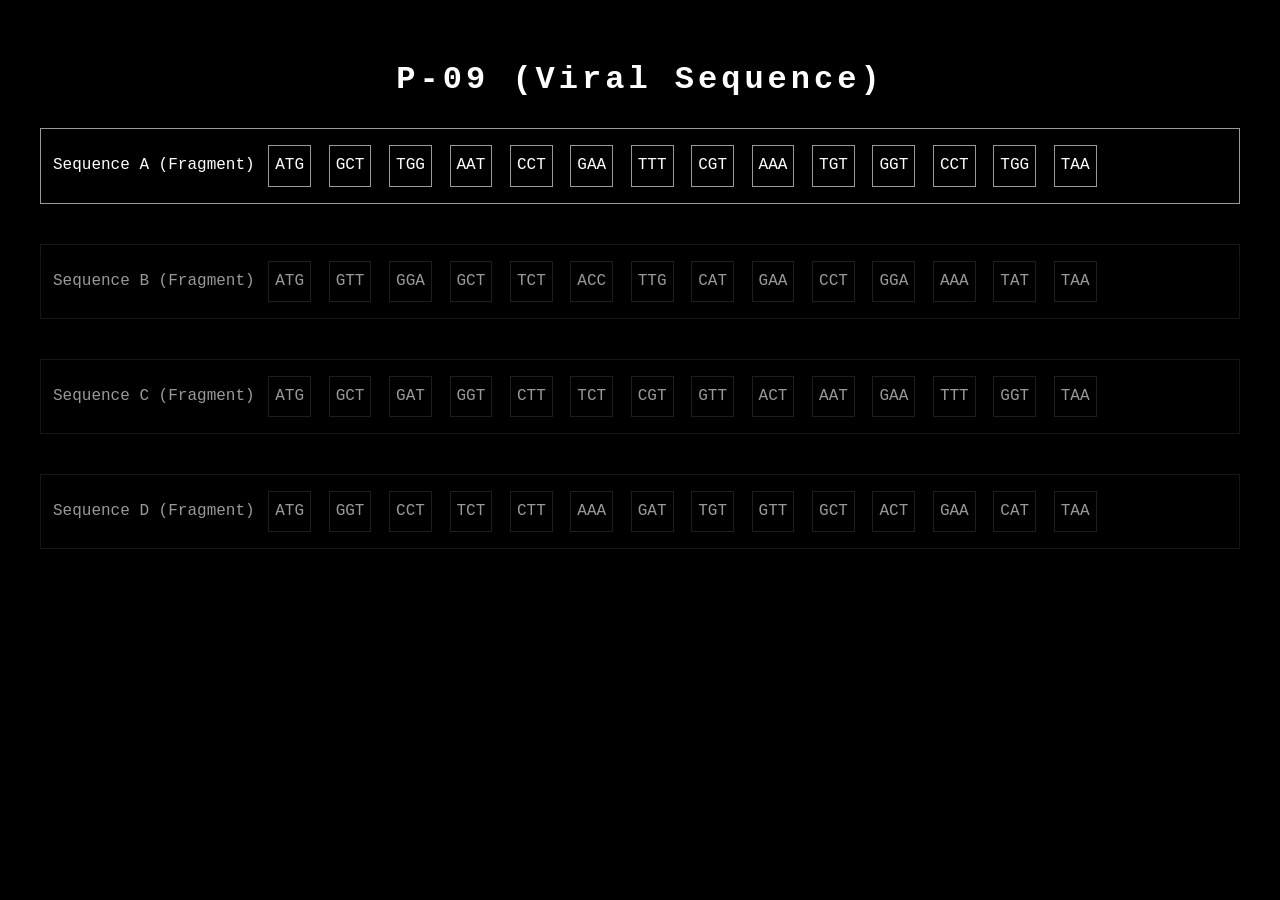
<file: P-09.html>
<!DOCTYPE html>
<html lang="en">
<head>
<meta charset="UTF-8">
<title>P-09 (Viral Sequence)</title>

<style>
body{
    margin:0;
    background:black;
    color:white;
    font-family:Courier New, monospace;
    padding:40px;
}

/* HEADER */
h1{
    text-align:center;
    letter-spacing:4px;
    margin-bottom:30px;
}

/* BLOCK SYSTEM (UPDATED) */
.block{
    margin-bottom:40px;
    line-height:2.2;
    border:1px solid rgba(255,255,255,0.15);
    padding:12px;
    cursor:pointer;
    transition:0.3s ease;
}

/* COLLAPSED STATE */
.block.collapsed{
    max-height:60px;
    overflow:hidden;
    opacity:0.6;
}

/* EXPANDED STATE */
.block.expanded{
    max-height:600px;
    opacity:1;
    border-color:rgba(255,255,255,0.6);
}

/* CODONS */
.codon{
    display:inline-block;
    margin:4px;
    padding:2px 6px;
    border:1px solid rgba(255,255,255,0.2);
}

/* TARGET SEQUENCE */
.vector{
    border-color:rgba(255,255,255,0.6);
    transition:0.2s;
}

.vector:hover{
    background:white;
    color:black;
}
</style>

</head>

<body>

<h1>P-09 (Viral Sequence)</h1>

<!-- TARGET SEQUENCE (14 AA) -->
<div class="block">
Sequence A (Fragment)
<span class="codon vector">ATG</span>
<span class="codon vector">GCT</span>
<span class="codon vector">TGG</span>
<span class="codon vector">AAT</span>
<span class="codon vector">CCT</span>
<span class="codon vector">GAA</span>
<span class="codon vector">TTT</span>
<span class="codon vector">CGT</span>
<span class="codon vector">AAA</span>
<span class="codon vector">TGT</span>
<span class="codon vector">GGT</span>
<span class="codon vector">CCT</span>
<span class="codon vector">TGG</span>
<span class="codon vector">TAA</span>

</div>

<!-- DECOY 1 -->
<div class="block">
Sequence B (Fragment)
<span class="codon">ATG</span>
<span class="codon">GTT</span>
<span class="codon">GGA</span>
<span class="codon">GCT</span>
<span class="codon">TCT</span>
<span class="codon">ACC</span>
<span class="codon">TTG</span>
<span class="codon">CAT</span>
<span class="codon">GAA</span>
<span class="codon">CCT</span>
<span class="codon">GGA</span>
<span class="codon">AAA</span>
<span class="codon">TAT</span>
<span class="codon">TAA</span>

</div>

<!-- DECOY 2 -->
<div class="block">
Sequence C (Fragment)
<span class="codon">ATG</span>
<span class="codon">GCT</span>
<span class="codon">GAT</span>
<span class="codon">GGT</span>
<span class="codon">CTT</span>
<span class="codon">TCT</span>
<span class="codon">CGT</span>
<span class="codon">GTT</span>
<span class="codon">ACT</span>
<span class="codon">AAT</span>
<span class="codon">GAA</span>
<span class="codon">TTT</span>
<span class="codon">GGT</span>
<span class="codon">TAA</span>

</div>

<!-- DECOY 3 -->
<div class="block">
Sequence D (Fragment)
<span class="codon">ATG</span>
<span class="codon">GGT</span>
<span class="codon">CCT</span>
<span class="codon">TCT</span>
<span class="codon">CTT</span>
<span class="codon">AAA</span>
<span class="codon">GAT</span>
<span class="codon">TGT</span>
<span class="codon">GTT</span>
<span class="codon">GCT</span>
<span class="codon">ACT</span>
<span class="codon">GAA</span>
<span class="codon">CAT</span>
<span class="codon">TAA</span>

</div>

<script>
document.addEventListener("DOMContentLoaded", () => {
    const blocks = document.querySelectorAll(".block");

    blocks.forEach(block => {

        block.classList.add("collapsed");

        block.addEventListener("click", () => {

            const isOpen = block.classList.contains("expanded");

            // close all
            blocks.forEach(b => {
                b.classList.remove("expanded");
                b.classList.add("collapsed");
            });

            // toggle clicked
            if(!isOpen){
                block.classList.remove("collapsed");
                block.classList.add("expanded");
            }
        });
    });

    // auto-open first block (vector target)
    const first = document.querySelector(".block");
    if(first){
        first.classList.remove("collapsed");
        first.classList.add("expanded");
    }
});
</script>

</body>
</html>
</file>
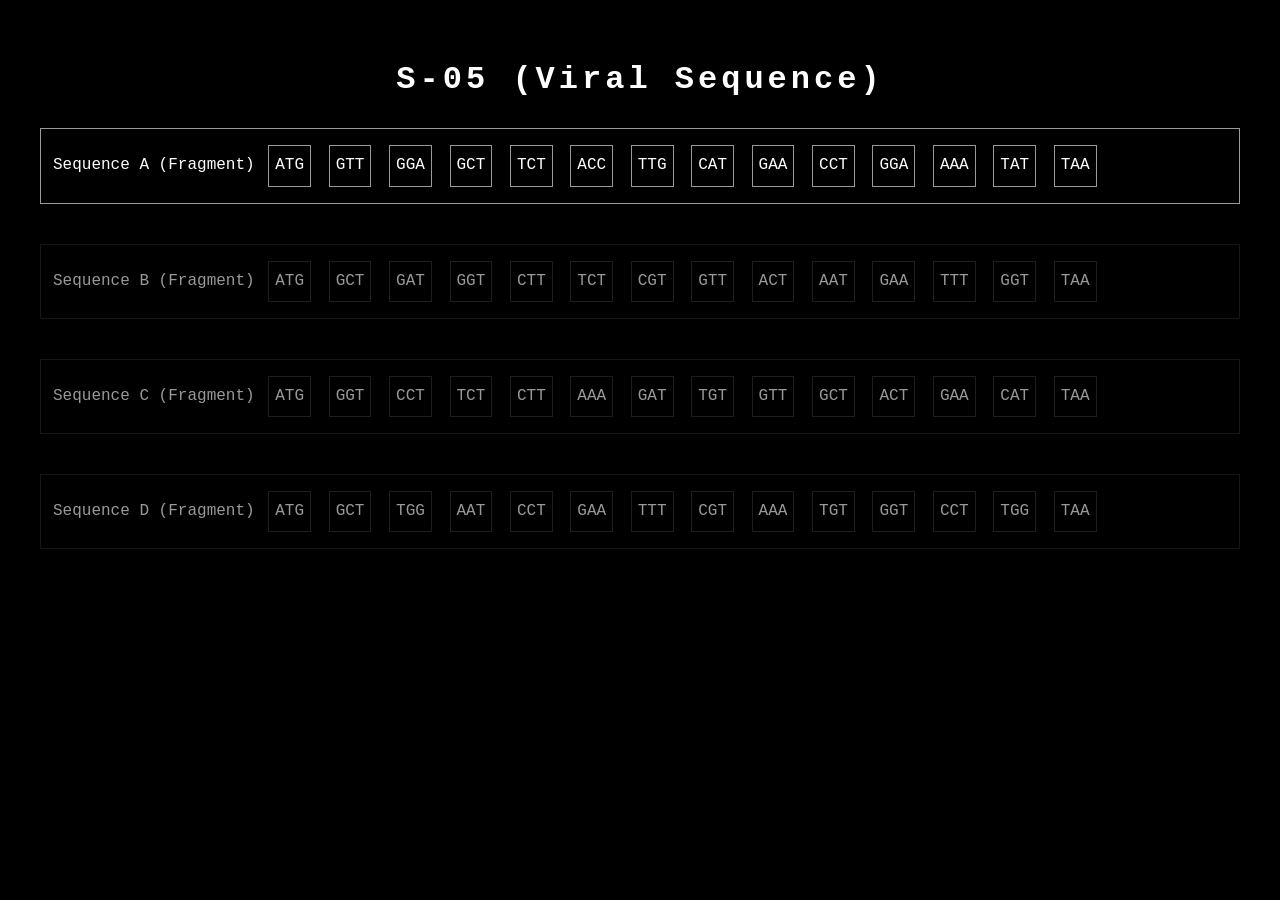
<file: S-05.html>
<!DOCTYPE html>
<html>
<head>
<meta charset="UTF-8">
<title>S-05 (Viral Sequence)</title>

<style>
body{
    margin:0;
    background:black;
    color:white;
    font-family:Courier New, monospace;
    padding:40px;
}

/* HEADER */
h1{
    text-align:center;
    letter-spacing:4px;
    margin-bottom:30px;
}

/* BLOCK SYSTEM (UPDATED) */
.block{
    margin-bottom:40px;
    line-height:2.2;
    border:1px solid rgba(255,255,255,0.15);
    padding:12px;
    cursor:pointer;
    transition:0.3s ease;
}

/* COLLAPSED STATE */
.block.collapsed{
    max-height:60px;
    overflow:hidden;
    opacity:0.6;
}

/* EXPANDED STATE */
.block.expanded{
    max-height:600px;
    opacity:1;
    border-color:rgba(255,255,255,0.6);
}

/* CODONS */
.codon{
    display:inline-block;
    margin:4px;
    padding:2px 6px;
    border:1px solid rgba(255,255,255,0.2);
}

/* VECTOR */
.vector{
    border-color:rgba(255,255,255,0.6);
}

.vector:hover{
    background:white;
    color:black;
}
</style>

</head>

<body>

<h1>S-05 (Viral Sequence)</h1>

<!-- TARGET BLOCK -->
<div class="block">
Sequence A (Fragment)
<span class="codon vector">ATG</span>
<span class="codon vector">GTT</span>
<span class="codon vector">GGA</span>
<span class="codon vector">GCT</span>
<span class="codon vector">TCT</span>
<span class="codon vector">ACC</span>
<span class="codon vector">TTG</span>
<span class="codon vector">CAT</span>
<span class="codon vector">GAA</span>
<span class="codon vector">CCT</span>
<span class="codon vector">GGA</span>
<span class="codon vector">AAA</span>
<span class="codon vector">TAT</span>
<span class="codon vector">TAA</span>

</div>

<!-- DECOY 1 -->
<div class="block">
Sequence B (Fragment)
<span class="codon">ATG</span>
<span class="codon">GCT</span>
<span class="codon">GAT</span>
<span class="codon">GGT</span>
<span class="codon">CTT</span>
<span class="codon">TCT</span>
<span class="codon">CGT</span>
<span class="codon">GTT</span>
<span class="codon">ACT</span>
<span class="codon">AAT</span>
<span class="codon">GAA</span>
<span class="codon">TTT</span>
<span class="codon">GGT</span>
<span class="codon">TAA</span>

</div>

<!-- DECOY 2 -->
<div class="block">
Sequence C (Fragment)
<span class="codon">ATG</span>
<span class="codon">GGT</span>
<span class="codon">CCT</span>
<span class="codon">TCT</span>
<span class="codon">CTT</span>
<span class="codon">AAA</span>
<span class="codon">GAT</span>
<span class="codon">TGT</span>
<span class="codon">GTT</span>
<span class="codon">GCT</span>
<span class="codon">ACT</span>
<span class="codon">GAA</span>
<span class="codon">CAT</span>
<span class="codon">TAA</span>

</div>

<!-- DECOY 3 -->
<div class="block">
Sequence D (Fragment)
<span class="codon">ATG</span>
<span class="codon">GCT</span>
<span class="codon">TGG</span>
<span class="codon">AAT</span>
<span class="codon">CCT</span>
<span class="codon">GAA</span>
<span class="codon">TTT</span>
<span class="codon">CGT</span>
<span class="codon">AAA</span>
<span class="codon">TGT</span>
<span class="codon">GGT</span>
<span class="codon">CCT</span>
<span class="codon">TGG</span>
<span class="codon">TAA</span>

</div>

<script>
document.addEventListener("DOMContentLoaded", () => {
    const blocks = document.querySelectorAll(".block");

    blocks.forEach(block => {

        block.classList.add("collapsed");

        block.addEventListener("click", () => {

            const isOpen = block.classList.contains("expanded");

            // close all blocks
            blocks.forEach(b => {
                b.classList.remove("expanded");
                b.classList.add("collapsed");
            });

            // toggle clicked block
            if(!isOpen){
                block.classList.remove("collapsed");
                block.classList.add("expanded");
            }
        });
    });

    // auto-open first (target sequence)
    const first = document.querySelector(".block");
    if(first){
        first.classList.remove("collapsed");
        first.classList.add("expanded");
    }
});
</script>

</body>
</html>
</file>
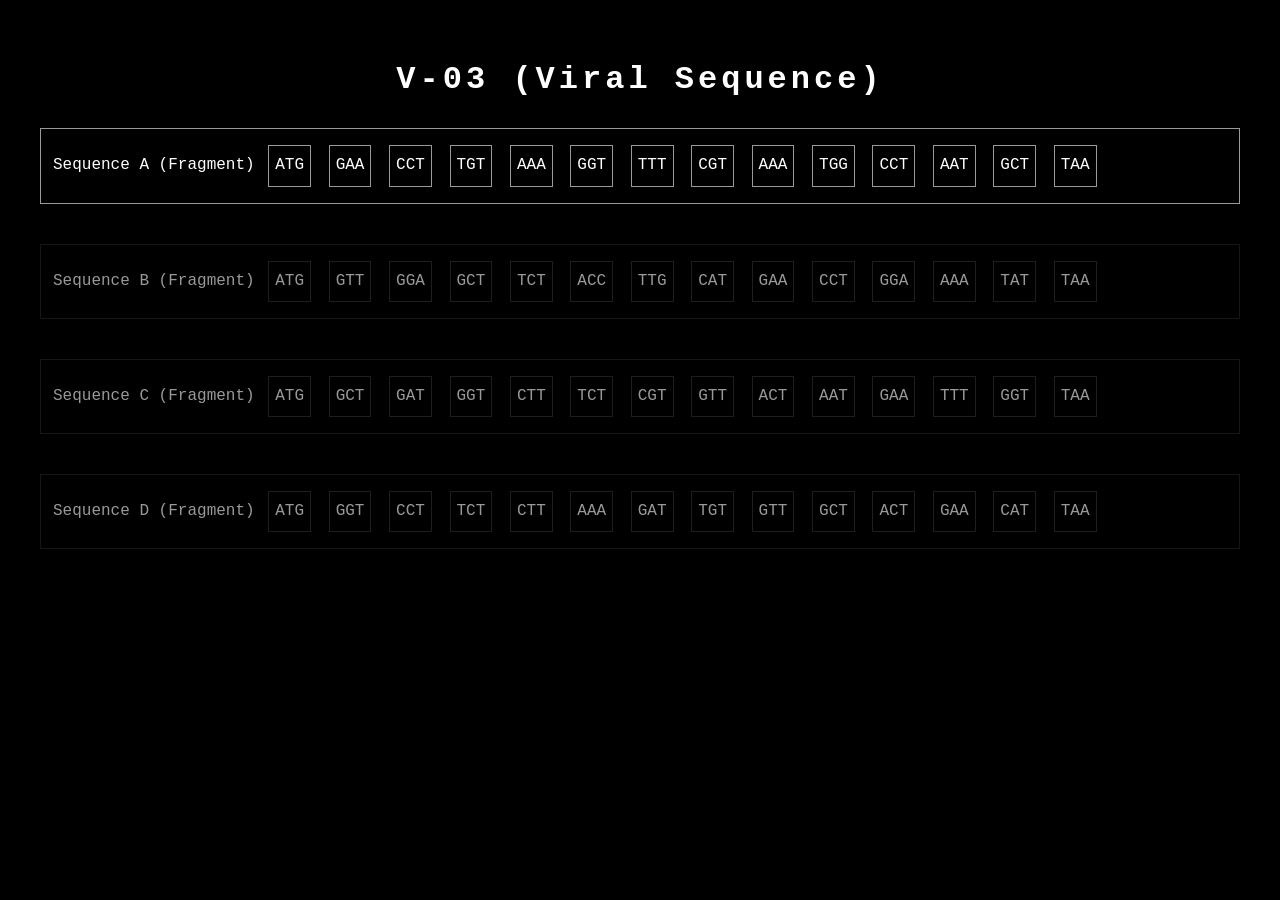
<file: V-03.html>
<!DOCTYPE html>
<html lang="en">
<head>
<meta charset="UTF-8">
<title>V-03 (Viral Sequence)</title>

<style>
body{
    margin:0;
    background:black;
    color:white;
    font-family:Courier New, monospace;
    padding:40px;
}

/* HEADER */
h1{
    text-align:center;
    letter-spacing:4px;
    margin-bottom:30px;
}

/* BLOCK SYSTEM (UPDATED) */
.block{
    margin-bottom:40px;
    line-height:2.2;
    border:1px solid rgba(255,255,255,0.15);
    padding:12px;
    cursor:pointer;
    transition:0.3s ease;
}

/* COLLAPSED STATE */
.block.collapsed{
    max-height:60px;
    overflow:hidden;
    opacity:0.6;
}

/* EXPANDED STATE */
.block.expanded{
    max-height:600px;
    opacity:1;
    border-color:rgba(255,255,255,0.6);
}

/* CODONS */
.codon{
    display:inline-block;
    margin:4px;
    padding:2px 6px;
    border:1px solid rgba(255,255,255,0.2);
}

/* VECTOR */
.vector{
    border-color:rgba(255,255,255,0.6);
    transition:0.2s;
}

.vector:hover{
    background:white;
    color:black;
}
</style>

</head>

<body>

<h1>V-03 (Viral Sequence)</h1>

<!-- TARGET BLOCK -->
<div class="block">
Sequence A (Fragment)
<span class="codon vector">ATG</span>
<span class="codon vector">GAA</span>
<span class="codon vector">CCT</span>
<span class="codon vector">TGT</span>
<span class="codon vector">AAA</span>
<span class="codon vector">GGT</span>
<span class="codon vector">TTT</span>
<span class="codon vector">CGT</span>
<span class="codon vector">AAA</span>
<span class="codon vector">TGG</span>
<span class="codon vector">CCT</span>
<span class="codon vector">AAT</span>
<span class="codon vector">GCT</span>
<span class="codon vector">TAA</span>

</div>

<!-- DECOY 1 -->
<div class="block">
Sequence B (Fragment)
<span class="codon">ATG</span>
<span class="codon">GTT</span>
<span class="codon">GGA</span>
<span class="codon">GCT</span>
<span class="codon">TCT</span>
<span class="codon">ACC</span>
<span class="codon">TTG</span>
<span class="codon">CAT</span>
<span class="codon">GAA</span>
<span class="codon">CCT</span>
<span class="codon">GGA</span>
<span class="codon">AAA</span>
<span class="codon">TAT</span>
<span class="codon">TAA</span>

</div>

<!-- DECOY 2 -->
<div class="block">
Sequence C (Fragment)
<span class="codon">ATG</span>
<span class="codon">GCT</span>
<span class="codon">GAT</span>
<span class="codon">GGT</span>
<span class="codon">CTT</span>
<span class="codon">TCT</span>
<span class="codon">CGT</span>
<span class="codon">GTT</span>
<span class="codon">ACT</span>
<span class="codon">AAT</span>
<span class="codon">GAA</span>
<span class="codon">TTT</span>
<span class="codon">GGT</span>
<span class="codon">TAA</span>

</div>

<!-- DECOY 3 -->
<div class="block">
Sequence D (Fragment)
<span class="codon">ATG</span>
<span class="codon">GGT</span>
<span class="codon">CCT</span>
<span class="codon">TCT</span>
<span class="codon">CTT</span>
<span class="codon">AAA</span>
<span class="codon">GAT</span>
<span class="codon">TGT</span>
<span class="codon">GTT</span>
<span class="codon">GCT</span>
<span class="codon">ACT</span>
<span class="codon">GAA</span>
<span class="codon">CAT</span>
<span class="codon">TAA</span>

</div>

<script>
document.addEventListener("DOMContentLoaded", () => {
    const blocks = document.querySelectorAll(".block");

    blocks.forEach(block => {

        block.classList.add("collapsed");

        block.addEventListener("click", () => {

            const isOpen = block.classList.contains("expanded");

            // close all blocks
            blocks.forEach(b => {
                b.classList.remove("expanded");
                b.classList.add("collapsed");
            });

            // toggle clicked block
            if(!isOpen){
                block.classList.remove("collapsed");
                block.classList.add("expanded");
            }
        });
    });

    // auto-open TARGET sequence (first block)
    const first = document.querySelector(".block");
    if(first){
        first.classList.remove("collapsed");
        first.classList.add("expanded");
    }
});
</script>

</body>
</html>
</file>
